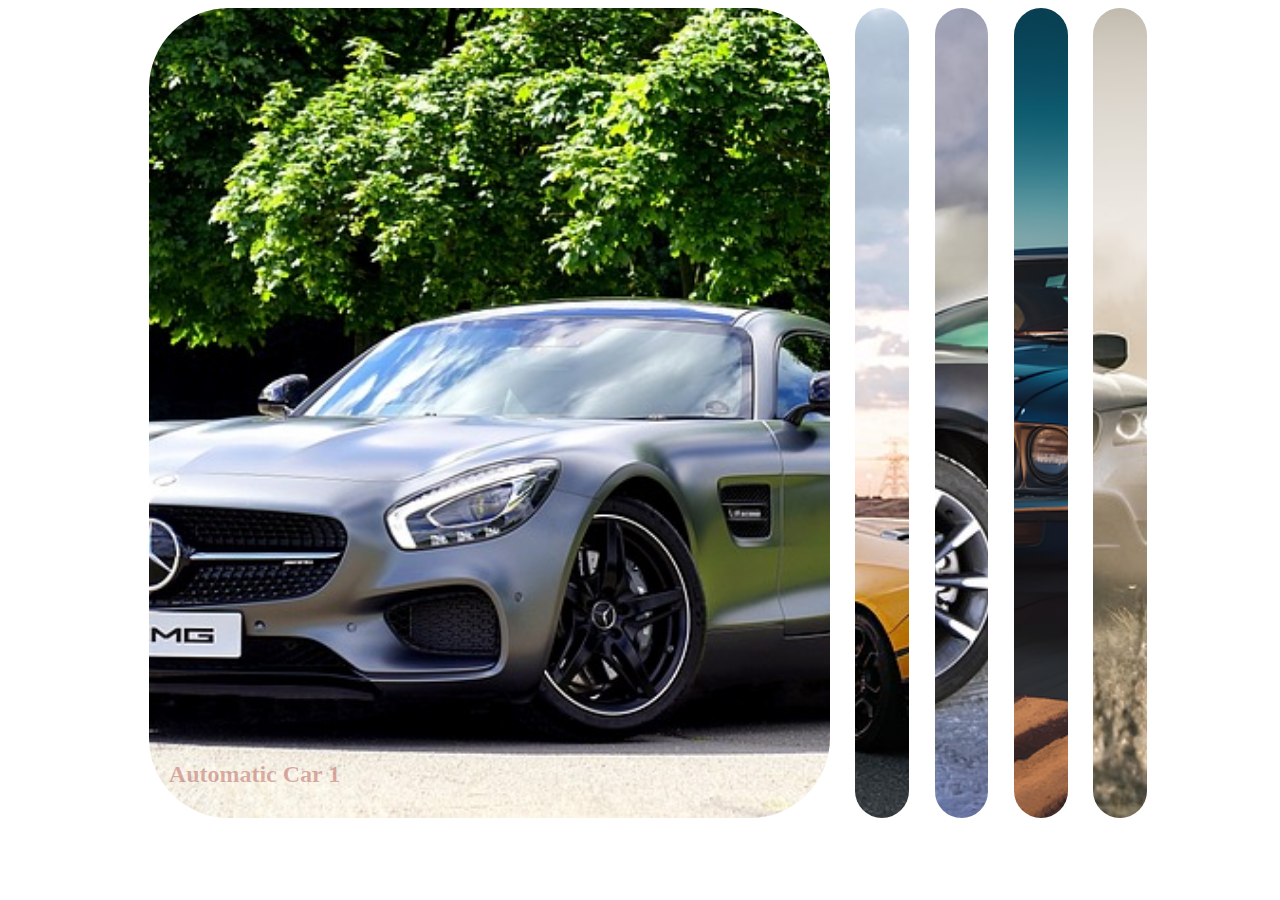
<file: day 01/index.html>
<!DOCTYPE html>
<html lang="en">
<head>
    <meta charset="UTF-8">
    <meta name="viewport" content="width=device-width, initial-scale=1.0">
    <title>Document</title>
    <link rel="stylesheet" href="style.css">
</head>
<body>
    <div class="container">
        <div class="panel active" style="background-image: url('auto-2179220_640.jpg');"><h2>Automatic Car 1</h2></div>
        <div class="panel" style="background-image: url('car-5548242_640.jpg');"><h2>Automatic Car 2</h2></div>
        <div class="panel" style="background-image: url('car-63930_640.jpg');"><h2>Automatic Car 3</h2></div>
        <div class="panel" style="background-image: url('car-8514314_640.png');"><h2>Automatic Car 4</h2></div>
        <div class="panel" style="background-image: url('bmw-1216469_640.jpg');"><h2>Automatic Car 5</h2></div>
    </div>
</body>
<script src="app.js"></script>
</html>
</file>
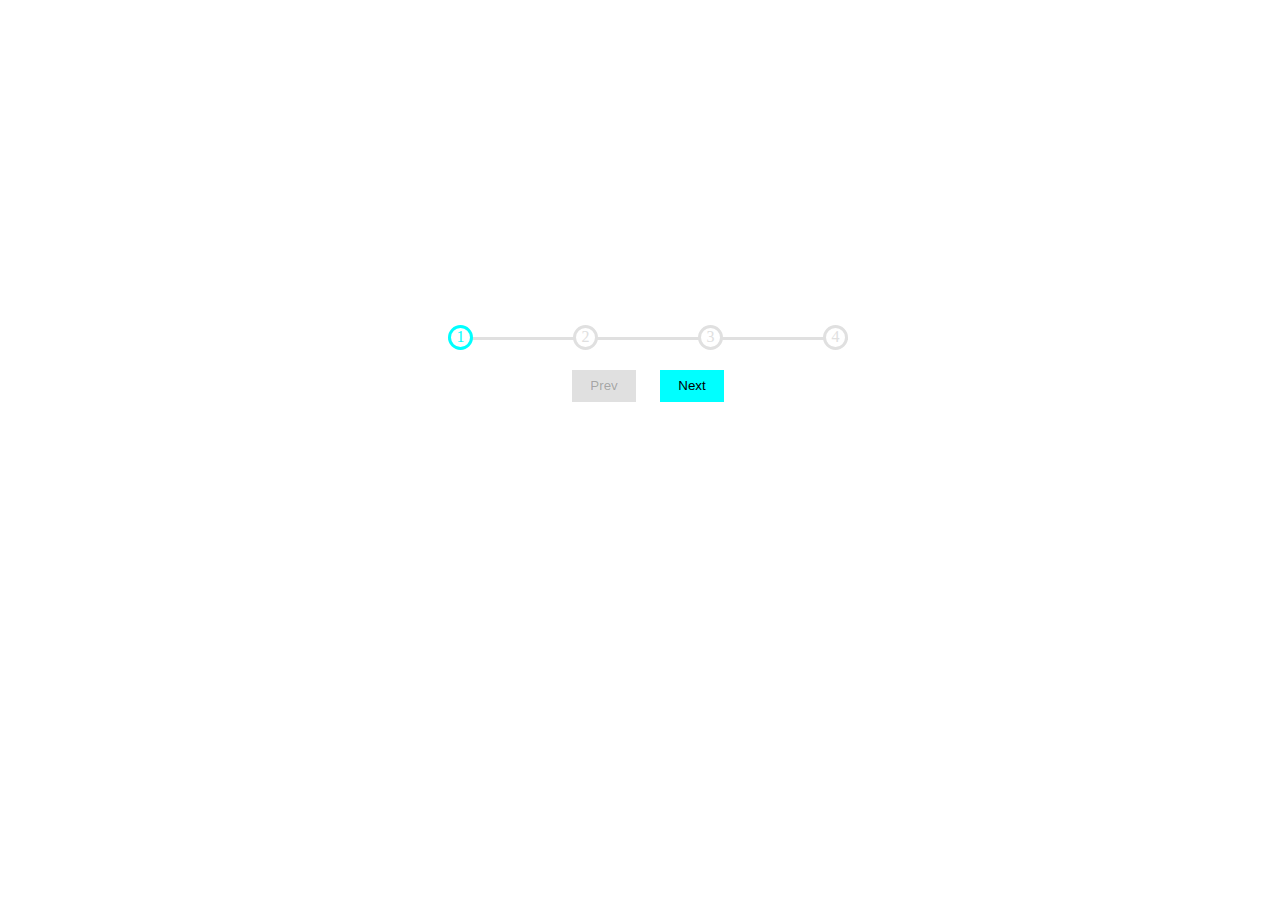
<file: day 02/index.html>
<!DOCTYPE html>
<html lang="en">
<head>
    <meta charset="UTF-8">
    <meta name="viewport" content="width=device-width, initial-scale=1.0">
    <title>Document</title>
    <link rel="stylesheet" href="style.css">
</head>
<body>
    <div class="container">
        <div class="progress_container">
            <div class="progress" id="progress">

            </div>
            <div class="circle_number">
                <div class="circle active">1</div>
                <div class="circle">2</div>
                <div class="circle">3</div>
                <div class="circle">4</div>
            </div>
            
            
        </div>
        <div class="button">
            <button class="btn" id="prev" disabled>Prev</button>
            <button class="btn" id="next">Next</button>
        </div>
        
    </div>
    
</body>
<script src = "app.js"></script>
</html>
</file>
<file: day 01/style.css>
*{
    box-sizing: border-box;
}

body{
    display: flex;
    justify-content: center;
    align-items: center;
    width: 100%;
    height: 100%;
}

.container{
    display: flex;
    justify-content: center;
    align-items: center;
    width: 80vw;
    height: 90vh;
}

.container .panel{
    flex:1vw;
    height:100%;
    background-repeat: no-repeat;
    background-size: auto 100%;
    background-position: center;
    border-radius: 5rem;
    position: relative;
    margin:1vw;
    transition: flex 0.4s ease-in;
}

.panel h2{
    display: none;
}

.container .active{
    flex: 50vw;
}

.active h2{
    display:block;
    color:rgba(153, 28, 28, 0.342);
    position: absolute;
    bottom: 10px;
    left:20px;
}
</file>
<file: day 02/style.css>
*{
    box-sizing: border-box;
}

body{
    width: 100vw;
    height: 80vh;
    display: flex;
    align-items: center;
    justify-content: center;
}

:root{
    --empty--color: #e0e0e0;
    --fill--color: aqua;
}
.container{
    margin-bottom: 10px;
    height: 70px;
    width: 400px;
    display: flex;
    flex-direction: column;
    align-items: center;
    justify-content: center;
    
}

.progress_container
{
    width: 100%;
    height: 100%;
    position: relative;
    display: flex;
    align-items: center;
}

.progress_container::before{
    content: " ";
    width: 100%;
    height: 3px;
    top: 50%;
    background-color: #e0e0e0;
    position: absolute;
    z-index: -1;
}

.circle_number{
    display: flex;
    align-items: center;
    justify-content: space-between;
    width: 100%;
}

.progress{
    width: 0%;
    height: 3px;
    top: 50%;
    background-color: aqua;
    position: absolute;
}

.circle_number .circle{
    width: 25px;
    height: 25px;
    color:  var(--empty--color);
    background-color: white;
    border: 3px solid var(--empty--color);
    border-radius: 25px;
    display: flex;
    justify-content: center;
    align-items: center;
    z-index: 1;
}
.circle_number .active{
    border: 3px solid var(--fill--color);
    color: var(--fill--color);
}
.button{
    margin-top: 20px;
}

.button .btn{
    border:0;
    background-color: aqua;
    height: 2rem;
    width: 4rem;
}
.button .btn:enabled:active{
    transform: scale(1.2);
}

.button .btn:disabled{
    background-color: var(--empty--color);
}

.button #next{
    margin-left: 20px;
}
</file>
